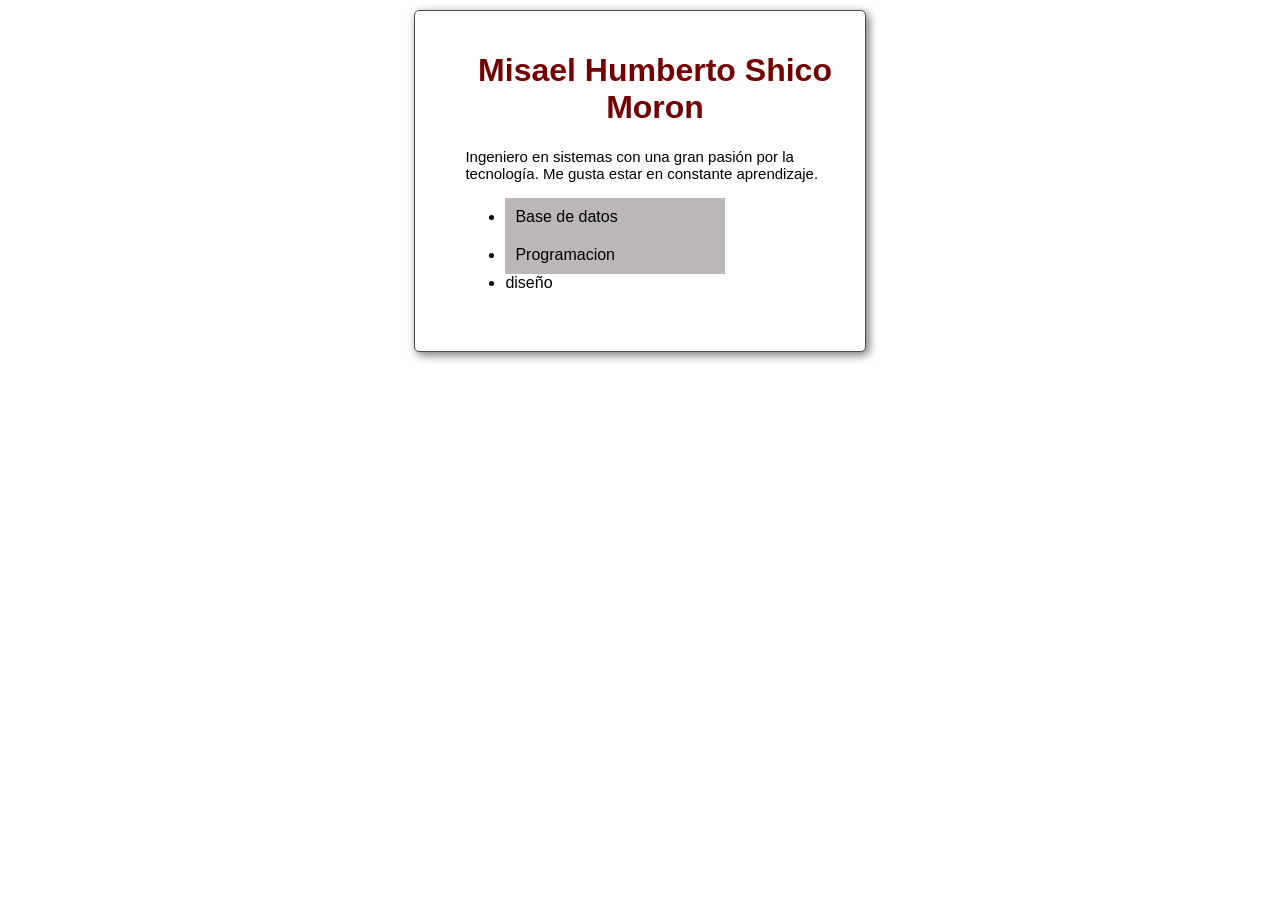
<file: index.html>
<!DOCTYPE html>
<html lang="es">
<head>
    <meta charset="UTF-8">
    <meta name="viewport" content="width=device-width, initial-scale=1.0">
    <title>Mi tarjeta </title>
    <link rel="stylesheet" href="estilotarjeta.css">
</head>
<body>
    <div id="tarjeta">
        <h1> Misael Humberto Shico Moron</h1>
        <p> Ingeniero en sistemas con una gran pasión por la tecnología. Me gusta estar en constante aprendizaje.</p>
        <ul>
            <li class="highlight">Base de datos</li>
            <li class="highlight">Programacion</li>
            <li>diseño</li>
        </ul>
     </div>
</body>
</html>
</file>
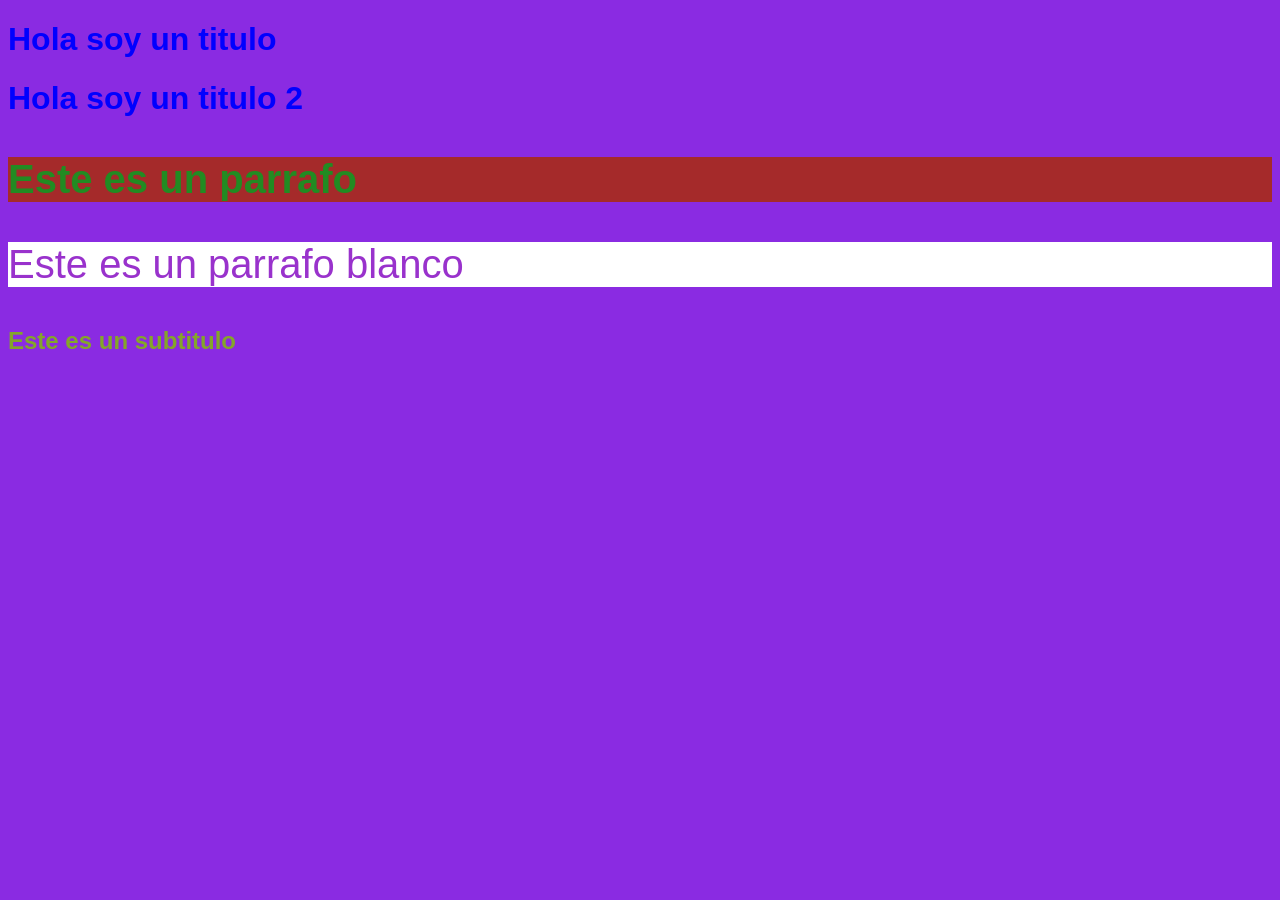
<file: index2.html>
<!DOCTYPE html>
<html lang="es">
<head>
    <meta charset="UTF-8">
    <meta name="viewport" content="width=device-width, initial-scale=1.0">
    <title>Uso de CSS</title>
    <link rel="stylesheet" href="style.css">
</head>
<body>
    <h1>Hola soy un titulo</h1>
    <h1>Hola soy un titulo 2</h1>
    <p id="gato">Este es un parrafo</p>
    <p class="blanco">Este es un parrafo blanco</p>
    <div class="test">
        <h2>Este es un subtitulo</h2>
    </div>
    
</body>
</html>
</file>
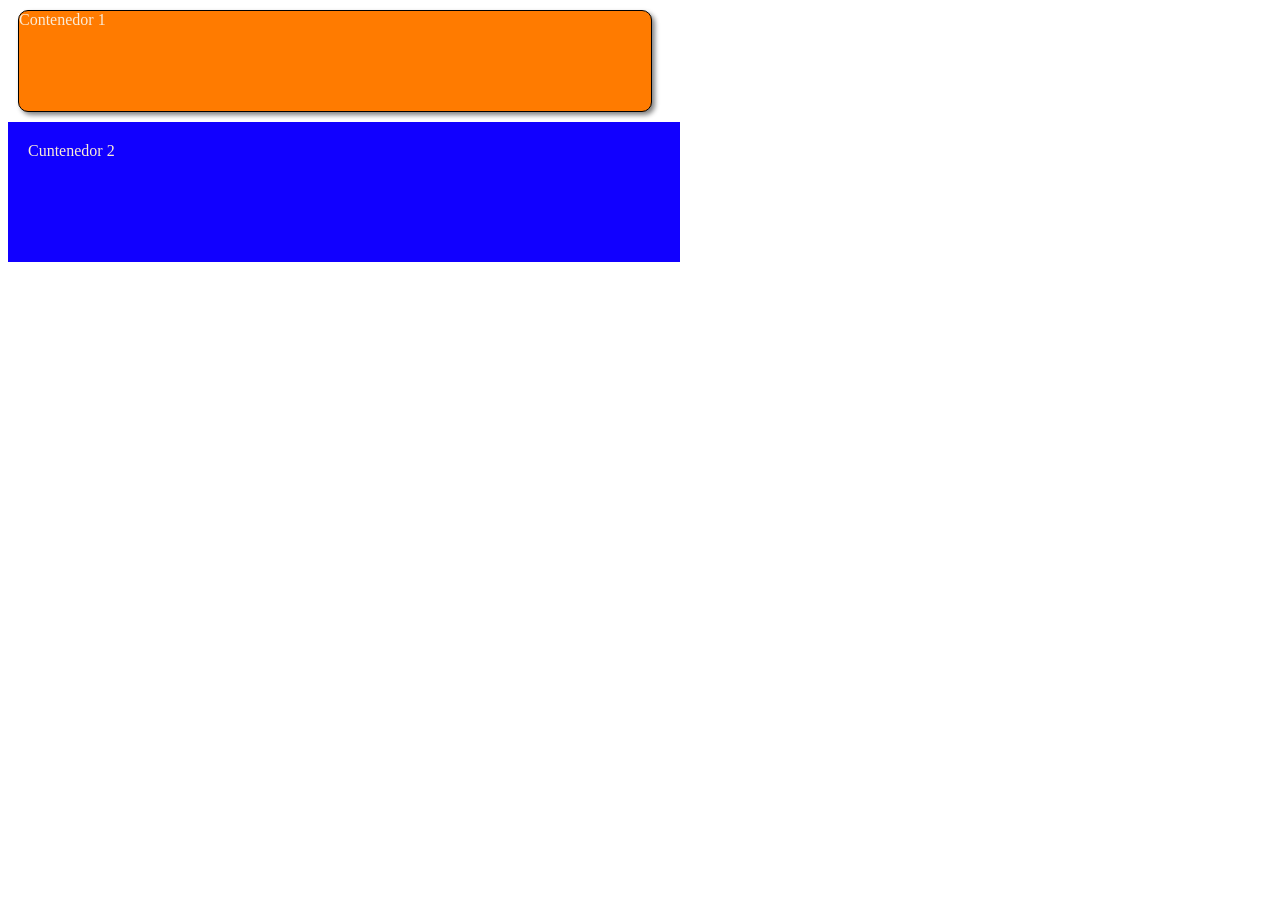
<file: unidades.html>
<!DOCTYPE html>
<html lang="es">
<head>
    <meta charset="UTF-8">
    <meta name="viewport" content="width=device-width, initial-scale=1.0">
    <title>Unidades de Medida</title>
    <link rel="stylesheet" href="hoja.css">
</head>
<body>
    <div class="box">
    Contenedor 1
</div>
    <div class="boxInterna">
    Cuntenedor 2
    </div>
  
    </body>
   
</html>
</file>
<file: estilotarjeta.css>
*{
    color: rgb(1, 0, 2);
    background-color: #ffffff;
    font-family: 'Franklin Gothic Medium', 'Arial Narrow', Arial, sans-serif;
}
h1{
    color: #740000;
    text-align: center;
    
}
p{
    color: rgb(0, 0, 0);
    font-family: Verdana, Geneva, Tahoma, sans-serif;
    font-size: 15px;
    
}

#tarjeta{
    width: 30%;
    height: 300px;
    background-color: white;
    margin: 10px auto;
    padding: 20px;
    padding-left: 50px;
    box-shadow: 3px 3px 10px rgb(119, 117, 117);
    border: 1px solid rgb(77, 76, 76);
    border-radius: 5px; 

    
}
.highlight{
    background-color: #bbb7b7;
    color: rgb(0, 0, 0);
    padding: 10px;
    width: 200px;      
}
</file>
<file: style.css>
/* selecctor universal*/
*{
    color: darkorchid;
    background-color: blueviolet;
    font-family: Arial, Helvetica, sans-serif;

}

/*
Selector de etiqueta
*/
h1{
    color: blue;
    
}

p{
    background-color: aquamarine;
    font-size: 40px;
}
/*
Selector de clase
*/
.blanco{
    background-color: white;
}

/*
Selector de ID
*/
#gato{
    background-color: brown;
    color: forestgreen;
    font-weight: bold;

}

.test h2{
    color: rgb(132, 165, 42);
}
</file>
<file: hoja.css>
/* Unidad de medida pixeles
PX= pixeles
%= Porcentaje

Padding=
*/

body {
    font-size: 16px;
}

.box{
    width: 50%;
    height: 100px;
    background-color: #ff7b00;
    color: antiquewhite;
    font-size: 1rem;
    margin: 10px;
    box-shadow: 3px 3px 5px gray;
   /* border-width: 1px;
    border-style: solid;
    border-color: black;*/
    border: 1px solid black;
    border-radius: 10px;

}
.boxInterna{
    width: 50%;
    height: 100px;
    background-color: rgb(17, 0, 255);
    color: antiquewhite;
    padding: 20px;

}
</file>
